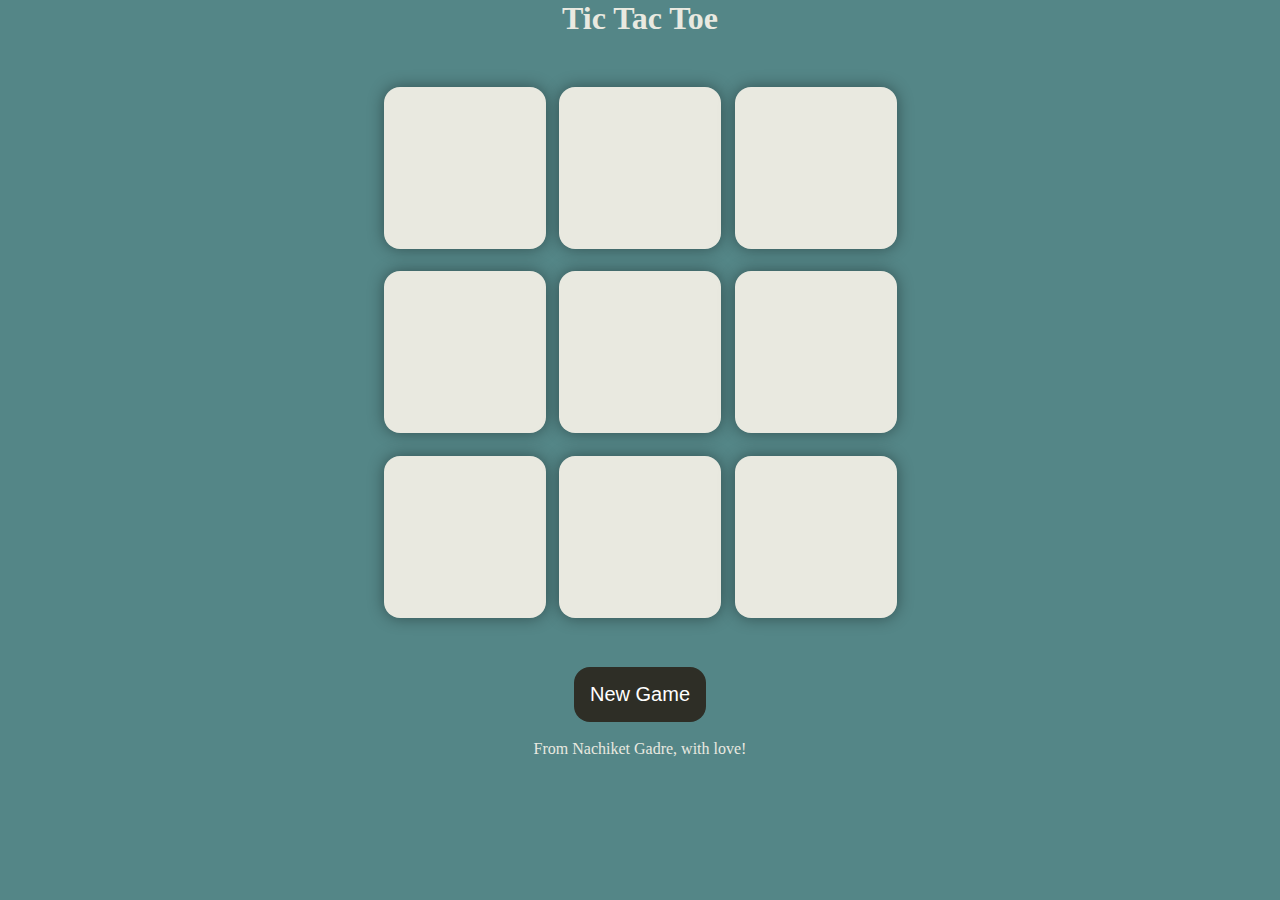
<file: ticTakToe/ticTakToe.html>
<!DOCTYPE html>
<html lang="en">
<head>
    <meta charset="UTF-8">
    <meta name="viewport" content="width=device-width, initial-scale=1.0">
    <title>TTT Game</title>
    <link rel="stylesheet" href="ticTakToe.css"/>
</head>
<body>
    <h1 class="headings">Tic Tac Toe</h1>
    <div class="msg-container hide">
        <br>
        <h3 id="msg" class="headings"></h3>
    </div>
    <main>
        <div class="container">
            <div class="game">
                <button class="box"></button>
                <button class="box"></button>
                <button class="box"></button>
                <button class="box"></button>
                <button class="box"></button>
                <button class="box"></button>
                <button class="box"></button>
                <button class="box"></button>
                <button class="box"></button>
            </div>
        </div>
        <button id="reset-btn">New Game</button>    
    </main>
    <div>
        <br>
        <p class="headings">From Nachiket Gadre, with love!</p>
    </div>
</body>
<script src="ticTakToe.js"></script>
</html>
</file>
<file: ticTakToe/ticTakToe.css>
*
{
    margin: 0;
    padding: 0;
}

.headings
{
    color: #e9e9e0;
}

body
{
    background-color: #548687;
    text-align: center;
}

.container
{
    height: 70vh;
    display: flex;
    justify-content: center;
    align-items: center;
}

.game
{
    height: 60vmin;
    width: 60vmin;
    display: flex;
    flex-wrap: wrap;
    justify-content: center;
    align-items: center;
    gap: 1.5vmin;
}

.box
{
    height: 18vmin;
    width: 18vmin;
    border-radius: 1rem;
    border: none;
    box-shadow: 0 0 1rem rgba(0,0,0,0.4);
    font-size: 15vmin;
    color: #b0143e;
    background-color: #e9e9e0;
}

#reset-btn
{
    padding: 1rem;
    font-size: 1.25rem;
    background-color: #2e2e26;
    color: #fff;
    border-radius: 1rem;
    border: none;
}

.hide
{
    display: none;
}
</file>
